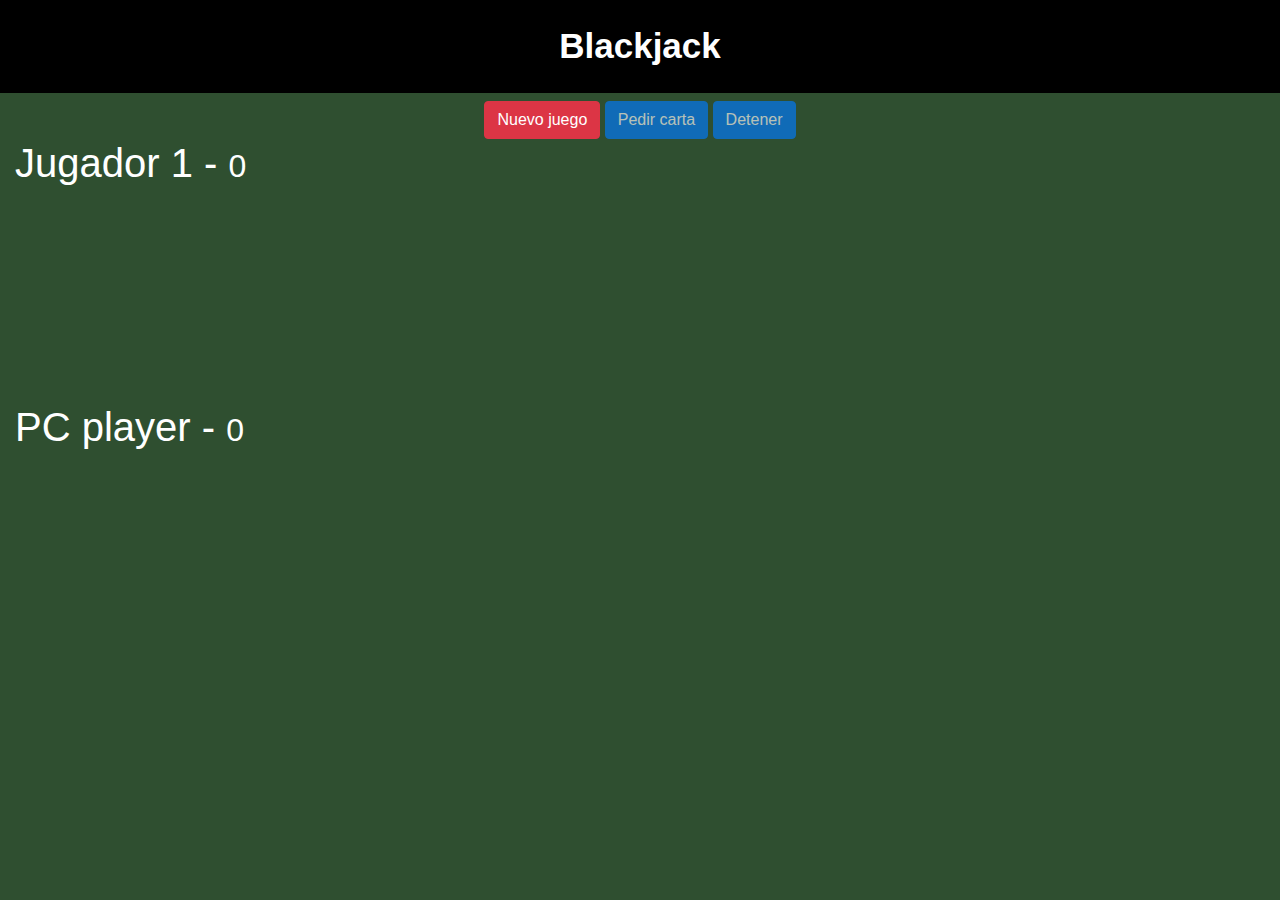
<file: src/blackjack.html>
<!DOCTYPE html>
<html lang="es">

<head>
    <meta charset="UTF-8" />
    <meta name="viewport" content="width=device-width, initial-scale=1.0" />
    <link rel="stylesheet" href="https://stackpath.bootstrapcdn.com/bootstrap/4.5.2/css/bootstrap.min.css" integrity="sha384-JcKb8q3iqJ61gNV9KGb8thSsNjpSL0n8PARn9HuZOnIxN0hoP+VmmDGMN5t9UJ0Z" crossorigin="anonymous" />
    <link rel="stylesheet" href="../css/blackjack.css" />
    <title>Blackjack</title>
</head>

<body>
    <header class="titulo">
        Blackjack
    </header>
    <div class="row mt-2">
        <div id="divBotones" class="col text-center">
            <button id="btnNuevo" class="btn btn-danger">Nuevo juego</button>
            <button id="btnPedirCarta" disabled class="btn btn-primary">Pedir carta</button>
            <button id="btnDetener" disabled class="btn btn-primary">Detener</button>
        </div>
    </div>

    <div class="row container">
        <div class="col">
            <h1>Jugador 1 - <small id="puntajeJugador">0</small></h1>
            <div id="jugador-cartas" class="divCartas">
                <!-- <img class="carta" src="./assets/cartas/10C.png" alt="carta" srcset="" /> -->
            </div>
        </div>
    </div>
    <d iv class="row container mt-2">
        <div class="col">
            <h1>PC player - <small>0</small></h1>
            <div id="computadora-cartas" class="divCartas">
                <!-- <img class="carta" src="./assets/cartas/10C.png" alt="carta" srcset="" /> -->
            </div>
        </div>
        </div>
        <script src="../js/underscore-min.js"></script>
        <script src="../js/blackjack-min.js"></script>
</body>

</html>
</file>
<file: css/blackjack.css>
html,
body {
    margin: 0px;
    background-color: #2f4f30;
    color: white;
}

.titulo {
    padding: 20px;
    font-size: 35px;
    text-align: center;
    background-color: black;
    color: white;
    font-weight: 800;
}

.carta {
    position: relative;
    left: 100px;
    width: 130px;
    margin-left: -75px;
}

#computadora-cartas,
#jugador-cartas {
    height: 200px;
}
</file>
